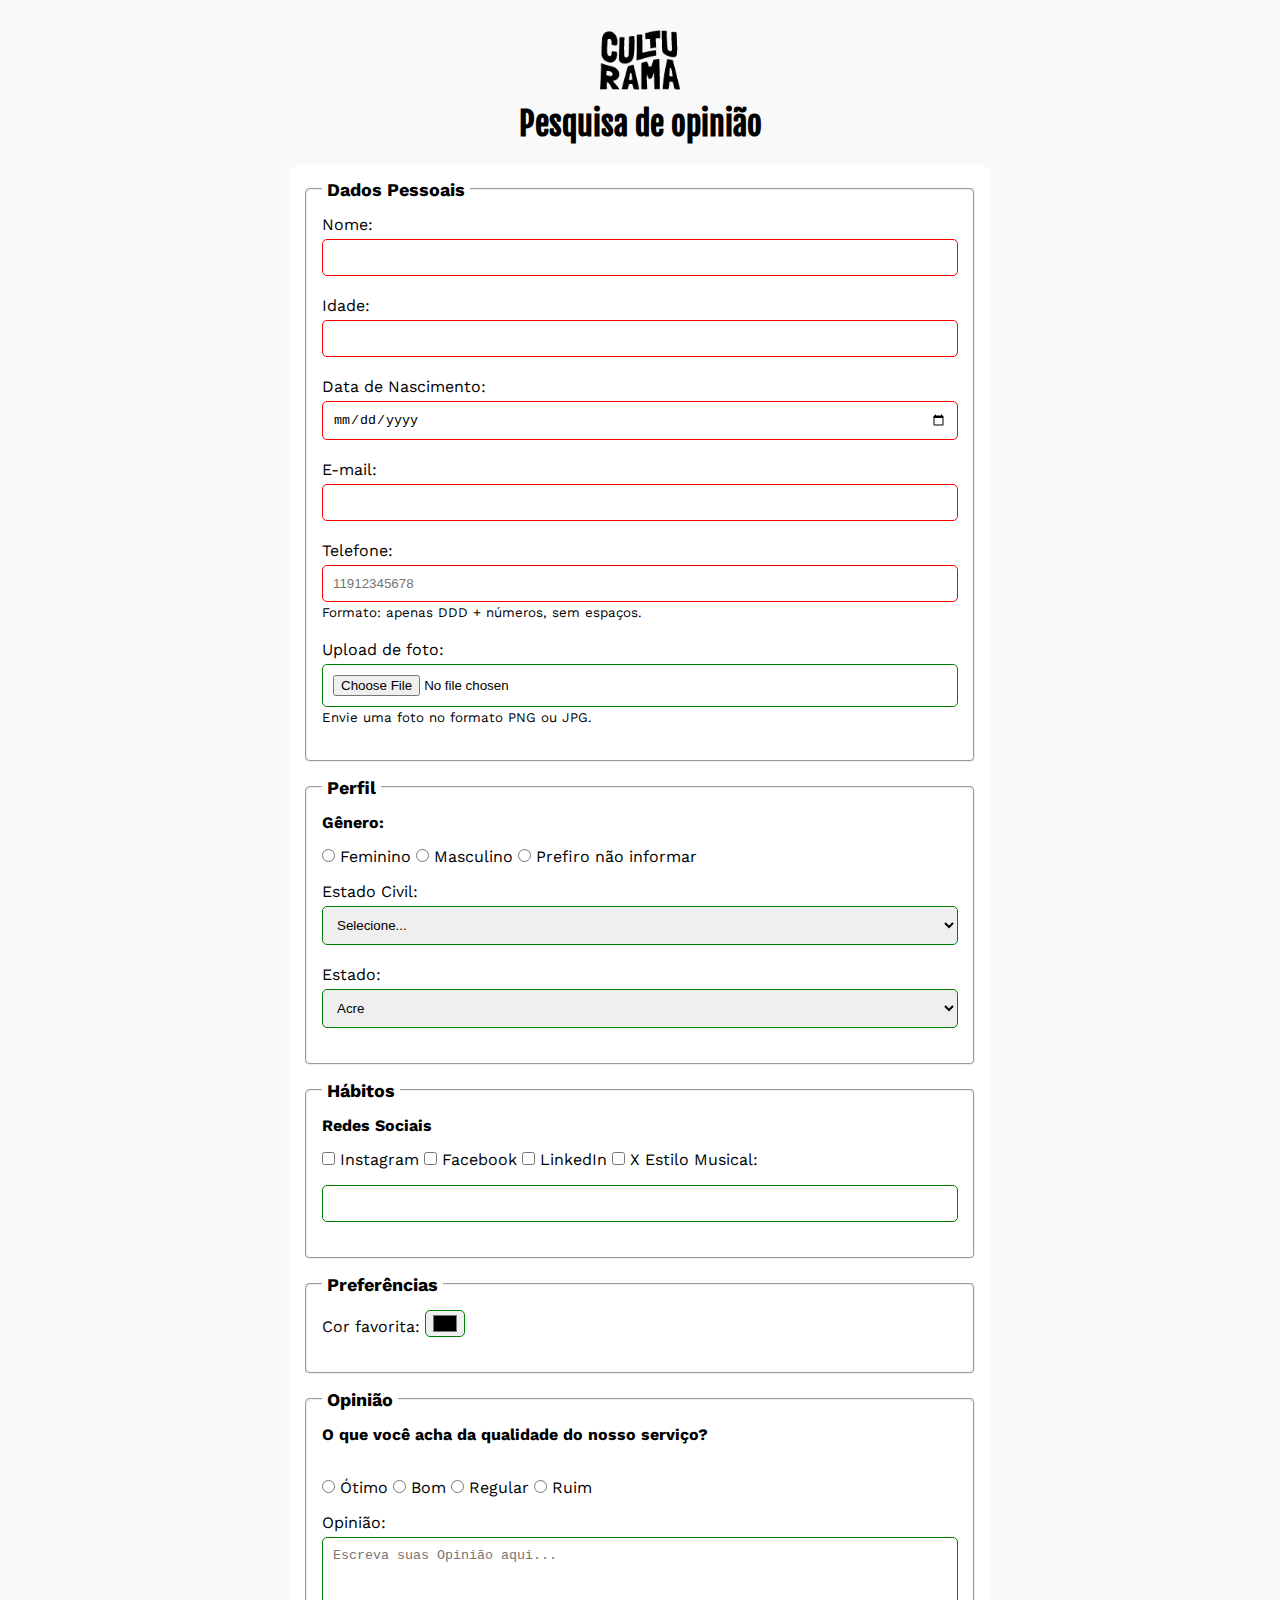
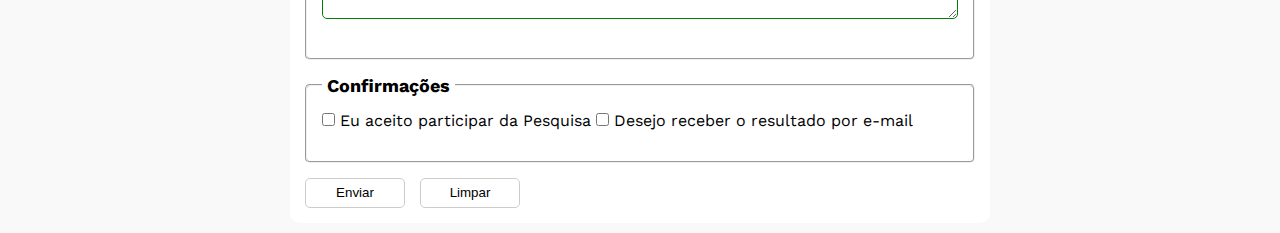
<file: index.html>
<!DOCTYPE html>
<html lang="pt-br">

<head>
    <meta charset="UTF-8">
    <meta name="viewport" content="width=device-width, initial-scale=1.0">
    <link rel="icon" href="culturama-favico.png">
    <link rel="stylesheet" href="css/style.css">
    <link rel="preconnect" href="https://fonts.googleapis.com">
    <link rel="preconnect" href="https://fonts.gstatic.com" crossorigin>
    <link href="https://fonts.googleapis.com/css2?family=Fjalla+One&family=Work+Sans&display=swap" rel="stylesheet">
    <title>Pesquisa Culturama</title>
</head>

<body>
    <main>
        <header>
            <img src="img/logo-culturama.png" alt="Logo Culturama">
            <h1>Pesquisa de opinião</h1>
        </header>
        <section>
            <form action="sucesso.html" method="get">
                <fieldset>
                    <legend>Dados Pessoais</legend>

                    <label for="name">Nome:</label>
                    <input id="name" type="text" name="userName" required>

                    <label for="age">Idade:</label>
                    <input id="age" type="number" name="userAge" min="12" max="100" required>

                    <label for="birthDate">Data de Nascimento:</label>
                    <input id="birthDate" type="date" name="userBirthDate" required>

                    <label for="email">E-mail:</label>
                    <input id="email" type="email" name="userEmail" required>

                    <label for="phoneNumber">Telefone:</label>
                    <input id="phoneNumber" type="tel" name="userPhoneNumber" pattern="[0-9]{11}"
                        placeholder="11912345678" required aria-describedby="phoneHelp">
                        <small id="phoneHelp">Formato: apenas DDD + números, sem espaços.</small><br>

                    <label for="img">Upload de foto:</label>
                    <input id="img" type="file" accept="image/*" name="userImage" aria-describedby="imageHelp">
                    <small id="imageHelp">Envie uma foto no formato PNG ou JPG.</small>
                </fieldset>

                <fieldset>
                    <legend>Perfil</legend>
                    <p>Gênero:</p>
                    <input id="fem" type="radio" name="userGender" value="Feminino" required>
                    <label for="fem">Feminino</label>

                    <input id="masc" type="radio" name="userGender" value="Masculino" required>
                    <label for="masc">Masculino</label>

                    <input id="notInformed" type="radio" name="userGender" value="notInformed" required>
                    <label for="notInformed">Prefiro não informar</label>
                    <br>
                    <label for="maritalStaus">Estado Civil:</label>
                    <select id="maritalStaus" name="UserMaritalStaus" required>
                        <option value="notInformed">Selecione...</option>
                        <option value="Casado">Casado</option>
                        <option value="Solteiro">Solteiro</option>
                        <option value="Divorciado">Divorciado</option>
                        <option value="União estável">União estável</option>
                    </select>
                    <label for="state">Estado:</label>
                    <select id="state" name="userState" required>
                        <option value="acre">Acre</option>
                        <option value="alagoas">Alagoas</option>
                        <option value="amapa">Amapá</option>
                        <option value="amazonas">Amazonas</option>
                        <option value="bahia">Bahia</option>
                        <option value="ceara">Ceará</option>
                        <option value="distritoFederal">Distrito Federal</option>
                        <option value="espiritoSanto">Espirito Santo</option>
                        <option value="goias">Goiás</option>
                        <option value="maranhao">Maranhão</option>
                        <option value="matoGrossoDoSul">Mato Grosso do Sul</option>
                        <option value="matoGrosso">Mato Grosso</option>
                        <option value="minasGerais">Minas Gerais</option>
                        <option value="para">Pará</option>
                        <option value="paraiba">Paraíba</option>
                        <option value="parana">Paraná</option>
                        <option value="pernambuco">Pernambuco</option>
                        <option value="piaui">Piauí</option>
                        <option value="rioDeJaneiro">Rio de Janeiro</option>
                        <option value="rioGrandeDoNorte">Rio Grande do Norte</option>
                        <option value="rioGrandeDoSul">Rio Grande do Sul</option>
                        <option value="rondonia">Rondônia</option>
                        <option value="roraima">Roraima</option>
                        <option value="santaCatarina">Santa Catarina</option>
                        <option value="saoPaulo">São Paulo</option>
                        <option value="sergipe">Sergipe</option>
                        <option value="tocantins">Tocantins</option>
                    </select>
                </fieldset>

                <fieldset>
                    <legend>Hábitos</legend>
                    <p>Redes Sociais</p>
                    <input id="instagram" type="checkbox" name="social" value="instagram">
                    <label for="instagram">Instagram</label>

                    <input id="facebook" type="checkbox" name="social" value="facebook">
                    <label for="facebook">Facebook</label>

                    <input id="linkedin" type="checkbox" name="social" value="linkedin">
                    <label for="linkedin">LinkedIn</label>

                    <input id="x" type="checkbox" name="social" value="x">
                    <label for="x">X</label>

                    <label for="musicStyle">Estilo Musical:</label>
                    <input list="styleTypes" id="musicStyle" type="text" name="userMusicStyle">
                    <datalist id="styleTypes">
                        <option value="Pop">
                        <option value="Rock">
                        <option value="Sertanejo">
                        <option value="Funk">
                        <option value="Clássica">
                        <option value="Jazz">
                        <option value="Eletrônica">
                    </datalist>
                </fieldset>

                <fieldset>
                    <legend>Preferências</legend>

                    <label for="userFavoriteColor">Cor favorita:</label>
                    <input
                        type="color"
                        id="userFavoriteColor"
                        name="userFavoriteColor">
                </fieldset>

                <fieldset>
                    <legend>Opinião</legend>
                    <p>O que você acha da qualidade do nosso serviço?</p><br>

                    <input type="radio" id="otimo" name="userServiceQuality" min="0" max="10" step="1">
                    <label for="otimo">Ótimo</label>

                    <input type="radio" id="bom" name="userServiceQuality" min="0" max="10" step="1">
                    <label for="bom">Bom</label>

                    <input type="radio" id="regular" name="userServiceQuality" min="0" max="10" step="1">
                    <label for="regular">Regular</label>

                    <input type="radio" id="ruim" name="userServiceQuality" min="0" max="10" step="1">
                    <label for="ruim">Ruim</label><br>

                    <label for="comment">Opinião:</label><br>
                    <textarea id="comment" name="usercomment" rows="4" cols="50" placeholder="Escreva suas Opinião aqui..."></textarea>
                </fieldset>

                <fieldset>
                    <legend>Confirmações</legend>
                    <input type="checkbox" id="userLgpdTerm" name="userLgpd" value="accepted" required>
                    <label for="userLgpdTerm">Eu aceito participar da Pesquisa</label>

                    <input type="checkbox" id="getResult" name="userGetResult" value="accepted">
                    <label for="getResult">Desejo receber o resultado por e-mail</label>
                </fieldset>

                    <button type="submit" aria-label="Enviar dados do formulário">Enviar</button>
                    <button type="reset" aria-label="Limpar dados do formulário">Limpar</button>
            </form>
        </section>
    </main>
</body>
</html>
</file>
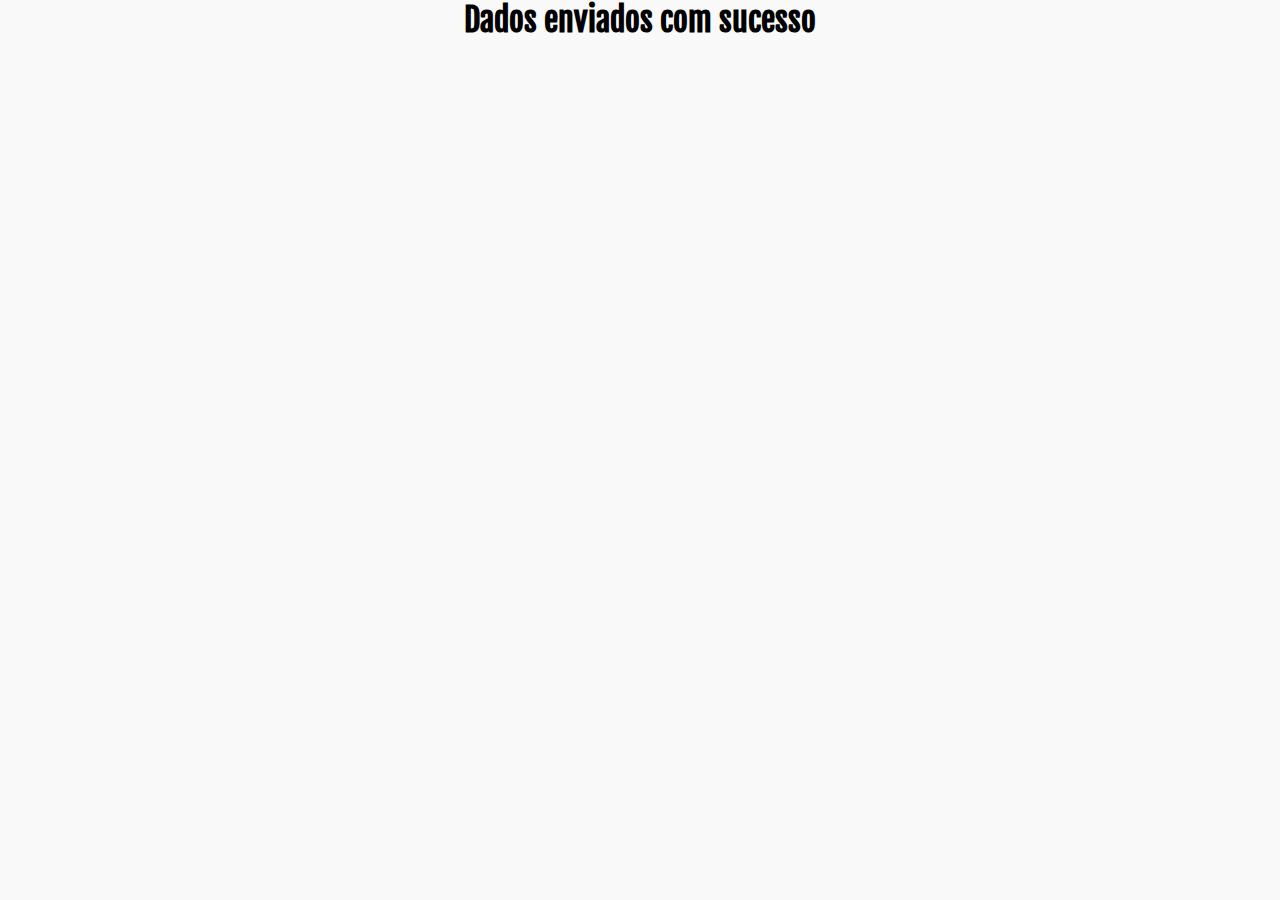
<file: sucesso.html>
<head>
    <meta charset="UTF-8">
    <meta name="viewport" content="width=device-width, initial-scale=1.0">
    <link rel="icon" href="culturama-favico.png">
    <link rel="stylesheet" href="css/style.css">

<link rel="preconnect" href="https://fonts.googleapis.com">
    <link rel="preconnect" href="https://fonts.gstatic.com" crossorigin>
    <link href="https://fonts.googleapis.com/css2?family=Fjalla+One&family=Work+Sans&display=swap" rel="stylesheet">

    <title>Sucesso - Pesquisa Culturama</title>
</head>

<body>
    <h1>Dados enviados com sucesso</h1>
</body>
</file>
<file: css/style.css>
*{
    margin: 0;
    padding: 0;
    box-sizing: border-box;
}

body{
    background-color: #f9f9f9;
    font-family: "Work Sans", sans-serif;
}

main{
    width: 100%;
    max-width: 700px;
    margin: 0 auto;
}

header{
    text-align: center;
    padding: 20px;
}

img{
    width: 100px;
}

h1{
    font-family: "Fjalla One", sans-serif;
    text-align: center;
}

form{
    background-color: #ffffff;
    padding: 15px;
    border-radius: 10px;
    margin-bottom: 10px;
}

fieldset{
        padding: 15px;
        border-width: 1px solid #cccccc;
        border-radius: 5px;
        margin-bottom: 15px;
    }

legend{
    font-weight: bold;
    font-size: 18px;
    padding: 0 5px;
}

label{
    display: inline-block;
    margin-bottom: 5px;
}

p{
    margin-bottom: 15px;
    font-weight: bold;
}

input, select, textarea{
    width: 100%;
    padding: 10px;
    margin-bottom: 20px;
    border: 1px solid #cccccc;
    border-radius: 5px;
}

input[type="radio"], input[type="checkbox"]{
    width: auto;
}

input[type="color"]{
    width: 40px;
    padding: 0 5px;
}

input:invalid, select:invalid, textarea:invalid{
       border-color: red;
}

input:valid, select:valid, textarea:valid{
       border-color: green;
}

input[type="tel"], input[type="file"]{
    margin-bottom: 0px;
}

small{
    margin-bottom: 20px;
    display: inline-block;
}

button{
    width: 100px;
    height: 30px;
    margin-right: 10px;
    background-color: #ffffff;
    border: 1px solid #cccccc;
    border-radius: 5px;
    cursor: pointer;
}

button[type="submit"]:hover{
    background-color: #4CAF50;
    color: white;
}

button[type="reset"]:hover{
    background-color: orangered;
    color: white;
}
</file>
